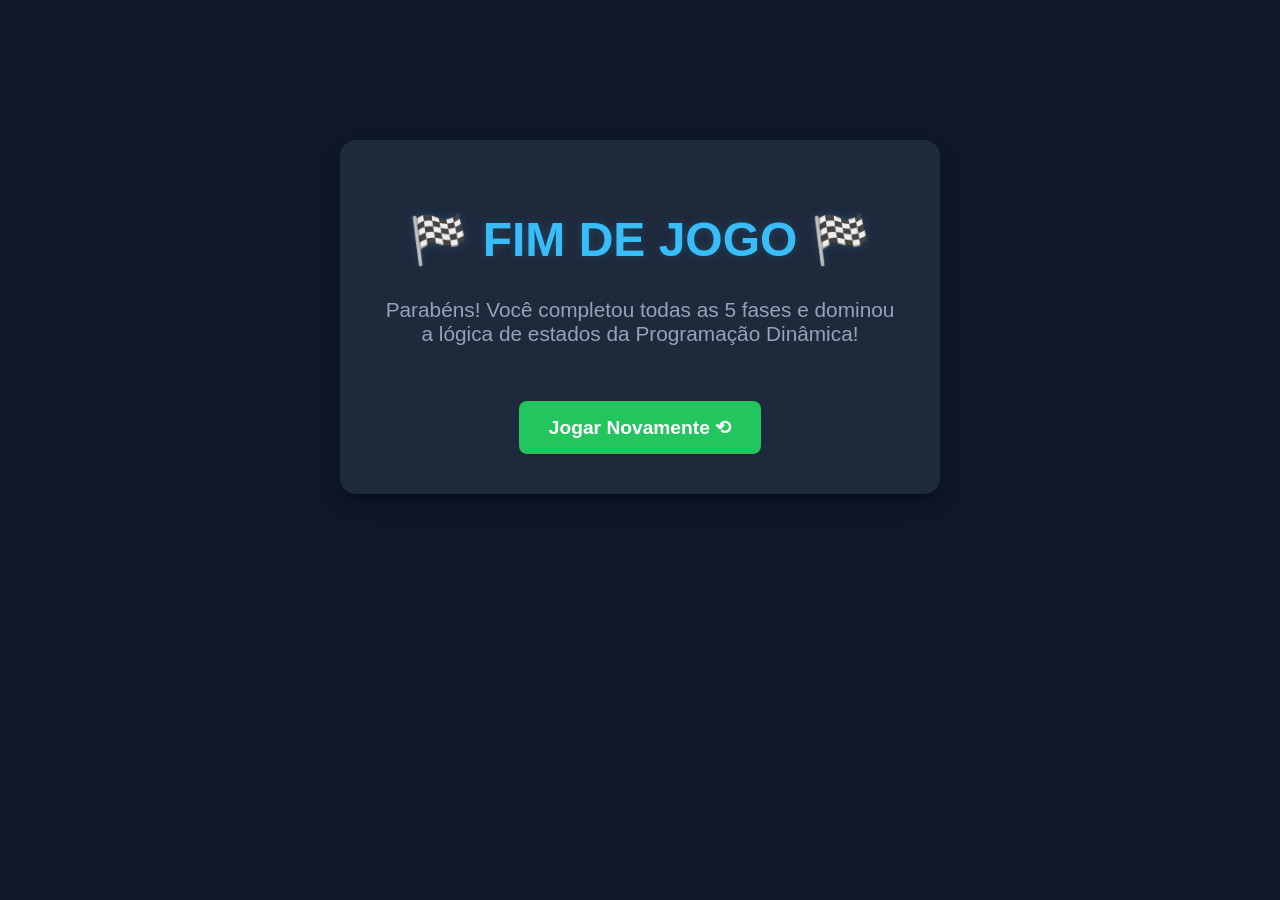
<file: templates/fim.html>
<!DOCTYPE html>
<html lang="pt-br">
<head>
    <meta charset="UTF-8">
    <title>Fim de Jogo!</title>
    <link rel="stylesheet" href="/static/style.css">
</head>
<body>

    <div class="container" style="text-align: center; margin-top: 100px;">
        <h1 style="color: #38bdf8; font-size: 3rem;">🏁 FIM DE JOGO 🏁</h1>
        <p style="font-size: 1.3rem; margin: 25px 0; color: #94a3b8;">
            Parabéns! Você completou todas as 5 fases e dominou a lógica de estados da Programação Dinâmica!
        </p>
        
        <div style="margin-top: 40px;">
            <a href="/reset" class="btn-avancar" style="background: #22c55e; font-size: 1.2rem; padding: 15px 30px;">
                Jogar Novamente ⟲
            </a>
        </div>
    </div>

</body>
</html>
</file>
<file: static/style.css>
body {
    font-family: 'Segoe UI', Tahoma, Geneva, Verdana, sans-serif;
    background: #0f172a; 
    color: #f8fafc;
    margin: 0;
    padding: 40px 20px;
}

.container {
    background: #1e293b; 
    padding: 40px;
    border-radius: 16px;
    box-shadow: 0 10px 25px -5px rgba(0, 0, 0, 0.3), 0 8px 10px -6px rgba(0, 0, 0, 0.3);
    max-width: 600px;
    width: 100%;
    
    margin: 0 auto; 
    box-sizing: border-box;
}

h1 {
    font-size: 2.5rem;
    color: #38bdf8;
    margin-bottom: 30px;
    text-shadow: 0 0 10px rgba(56, 189, 248, 0.2);
}

.sequencia-container {
    display: flex;
    justify-content: center;
    gap: 10px;
    margin: 25px 0;
    flex-wrap: wrap; 
}


.table-responsive {
    width: 100%;
    overflow-x: auto; 
    -webkit-overflow-scrolling: touch; 
    margin-top: 15px;
    border-radius: 8px;
}

.tabela-pd th, .tabela-pd td {
    padding: 10px;
    text-align: center;
    border: 1px solid #334155;
    min-width: 35px; 
}

.numero-card {
    background: #334155;
    border: 2px solid #475569;
    padding: 12px 18px;
    border-radius: 8px;
    font-size: 1.3rem;
    font-weight: bold;
    min-width: 35px;
    transition: transform 0.2s;
    
    user-select: none; 
    -webkit-user-select: none; 
    -moz-user-select: none; 
    -ms-user-select: none; 
}

.btn-avancar {
    display: inline-block;
    margin-top: 15px;
    padding: 12px 24px;
    background: #0284c7;
    color: white;
    text-decoration: none;
    font-weight: bold;
    border-radius: 8px;
    transition: background 0.2s;
}

.btn-avancar:hover {
    background: #0369a1;
}

.numero-card:hover {
    transform: translateY(-3px);
    border-color: #38bdf8;
}

form {
    display: flex;
    gap: 10px;
    justify-content: center;
    margin: 30px 0;
}

input {
    padding: 14px;
    width: 65%;
    border-radius: 8px;
    border: 2px solid #475569;
    background: #0f172a;
    color: white;
    font-size: 1.1rem;
    outline: none;
    transition: border-color 0.2s;
}

input:focus {
    border-color: #38bdf8;
}

button {
    padding: 14px 24px;
    background: #22c55e;
    border: none;
    color: white;
    font-size: 1.1rem;
    font-weight: bold;
    border-radius: 8px;
    cursor: pointer;
    transition: background 0.2s, transform 0.1s;
}

button:hover {
    background: #16a34a;
    transform: scale(1.02);
}

.alert {
    padding: 15px;
    border-radius: 8px;
    font-weight: bold;
    font-size: 1.2rem;
    margin: 20px 0;
}

.ok { background: rgba(34, 197, 94, 0.2); color: #4ade80; border: 1px solid #22c55e; }
.erro { background: rgba(239, 68, 68, 0.2); color: #f87171; border: 1px solid #ef4444; }

hr {
    border: 0;
    height: 1px;
    background: #334155;
    margin: 40px 0;
}

.panel-pd {
    background: #0f172a;
    border-radius: 12px;
    padding: 20px;
    text-align: left;
    border: 1px solid #334155;
}

.panel-pd h3 {
    margin-top: 0;
    color: #f1f5f9;
    border-bottom: 1px solid #334155;
    padding-bottom: 10px;
}

.tabela-pd {
    width: 100%;
    border-collapse: collapse;
    margin-top: 15px;
}

.tabela-pd th, .tabela-pd td {
    padding: 10px;
    text-align: center;
    border: 1px solid #334155;
}

.tabela-pd th {
    background: #1e293b;
    color: #94a3b8;
    font-size: 0.9rem;
}

.tabela-pd td {
    font-weight: bold;
}

.numero-card.selecionado {
    background: #0284c7; 
    border-color: #38bdf8; 
    color: white;
    transform: scale(1.05);
    box-shadow: 0 0 12px rgba(56, 189, 248, 0.5);
}

.destaque-dp { color: #f59e0b; } 
.destaque-pre { color: #a855f7; }
</file>
